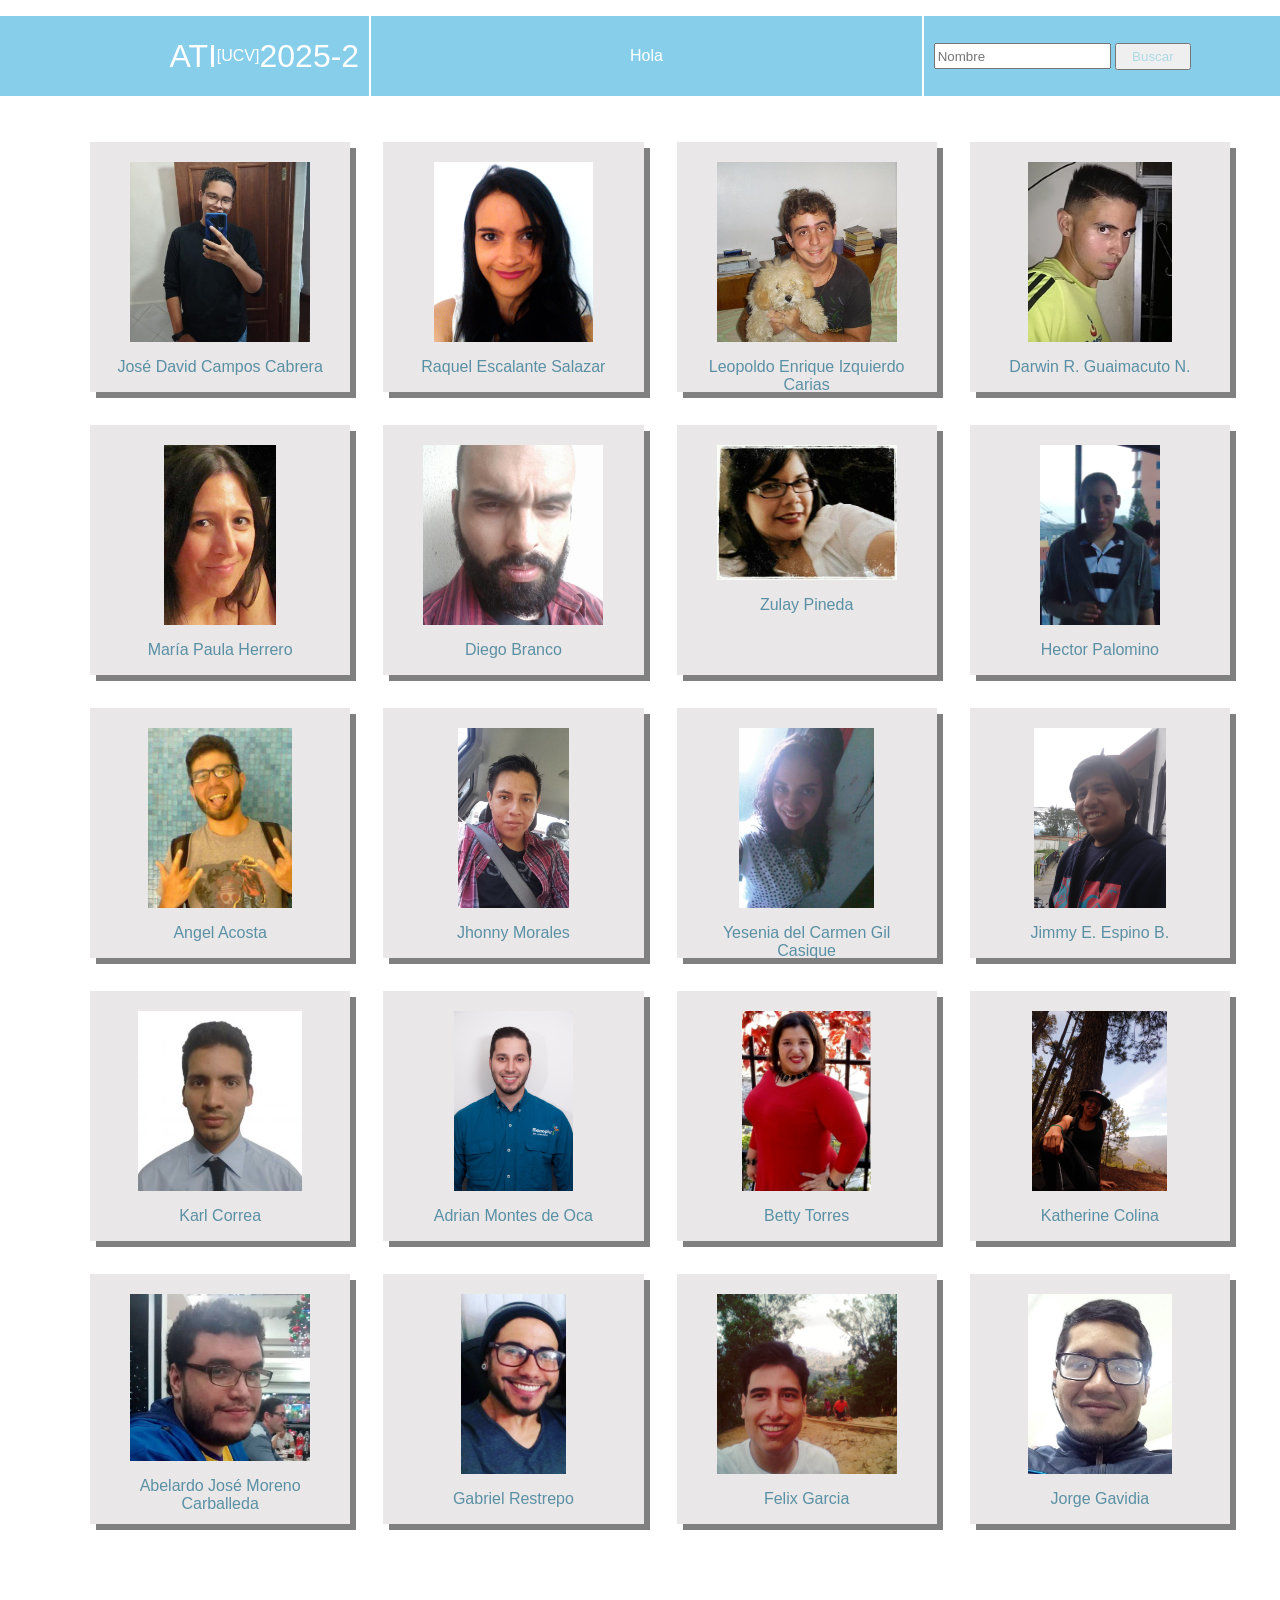
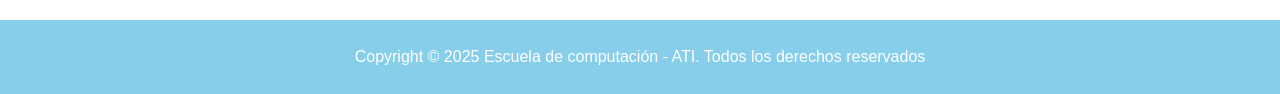
<file: Reto 1/index.html>
<!DOCTYPE html>
<html lang="es-ES">
<head>
    <meta charset="UTF-8">
    <meta name="viewport" content="width=device-width, initial-scale=1.0">
    <title id="titulo"></title>
    <link rel="icon" type="image/x-icon" href="docs/favicon.ico">
    <link rel="stylesheet" href="css/style.css">

    
    <script type="text/javascript" src="datos/index.json" defer></script>
    <script type="text/javascript" src="js/index.js" defer></script>
    

</head>
<body>
    <header>
        <nav>
            <ul>
                <li id="ati" class="elementosNav"><p id="logo"></p><sub id="uni"></sub><p id="periodo"></p></li>
                <li id="saludo" class="elementosNav"></li>
                <li id="barrabusqueda" class="elementosNav">
                    <form action="">
                        <input name="" id="busqueda" placeholder=""></textarea>
                        <button id="boton">Buscar</button>
                    </form>
                </li>
            </ul>
        </nav>
    </header>

    <section>
        <ul id="lista-personas">
            
        </ul>
    </section>

    <footer>
        <p id="copyright"></p>
    </footer>
</body>
</html>
</file>
<file: Reto 1/css/style.css>
body {
            margin: 0;
            padding: 0;
        }
        
        #nombre {
            color: orange;
        }

        #descripcion {
            font-family: sans-serif;
        }

        .contenedor {
            display: flex;
            align-items: center;
            gap: 1rem;
        }

        #imagen {
            width: 280px;
            border-top-left-radius: 15%;
        }

        #informacion {
            border: 2px solid black;
            padding: 10px;
            box-shadow: 6px 6px 0 0 gray;
        }

        tfoot a {
            color: orange;
        }

        tfoot a:active {
            color: red;
        }

        nav {
            font-family: sans-serif;
            background-color: skyblue;
            padding: 0;
            margin: 0;
            height: 80px;
        }

        footer {
            background-color: skyblue;
        }

        nav ul {
            list-style: none;
            display: flex;
            justify-content: space-around;
            width: 100%;
            height: 100%;
        }

        .elementosNav {
            color: white;
            display: flex;
            align-items: center;
            height: 100%;
        }

        #boton {
            padding: 4px 15px;
            color: lightblue;
        }

        #busqueda {
            height: 20px;
        }

        #ati {
            font-size: xx-large;
            border-right: 2px solid white;
            padding-right: 10px;
            color:white;
        }

        #ati sub {
            font-size: medium;
        }

        #saludo {
            justify-content: center;
        }

        #barrabusqueda {
            border-left: 2px solid white;
            padding-left: 10px;
        }

        footer {
            color:white;
            font-family: sans-serif;
            text-align: center;
            padding: 12px 0;
        }


        .personaNombre {
            color: rgb(90, 144, 165);
            text-align: center;
        }

        #lista-personas {
            font-family: sans-serif;
            display: grid;
            grid-template-columns: repeat(4, 1fr);
            grid-auto-rows: 250px;
            gap: 33px;
        }

        .persona {
            display: grid;
            grid-template-rows: auto 1fr auto;
            justify-items: center;
            background-color: rgb(233, 231, 231);
            padding: 20px;
            box-shadow: 6px 6px 0 0 gray;
        }

        section {
            padding: 30px 50px;
            margin-bottom: 50px;
        }

        .persona img {
            max-width: 180px;
            max-height: 180px;
        }

        .persona:hover {
            background-color: #99c5dd;
            -webkit-animation-name: sobrepasar;
            -webkit-animation-duration: .5s;
            animation-name: sobrepasar;
            animation-duration: .5s;
            animation-timing-function: ease-out;
            -webkit-animation-timing-function: ease-out;
            transform: scale(1.075) rotate(6deg);
        }
        
        .mensaje-no-alumnos {
            color: #99c5dd;
            font-size: large;
            list-style: none;
            text-align: center;
        }

        @-webkit-keyframes sobrepasar {
            0% {
                transform: scale(1) rotate(0deg);
            }

            10% {
                transform: scale(1.0075) rotate(0.6deg);
            }

            20% {
                transform: scale(1.015) rotate(1.2deg);
            }

            30% {
                transform: scale(1.0225) rotate(1.8deg);
            }

            40% {
                transform: scale(1.03) rotate(2.4deg);
            }

            50% {
                transform: scale(1.0375) rotate(3deg);
            }

            60% {
                transform: scale(1.045) rotate(3.6deg);
            }

            70% {
                transform: scale(1.0525) rotate(4.2deg);
            }

            80% {
                transform: scale(1.06) rotate(4.8deg);
            }

            90% {
                transform: scale(1.0675) rotate(5.4deg);
            }

            100% {
                transform: scale(1.075) rotate(6deg);
            }
        }

        @keyframes sobrepasar {
            0% {
                transform: scale(1) rotate(0deg);
            }

            10% {
                transform: scale(1.0075) rotate(0.6deg);
            }

            20% {
                transform: scale(1.015) rotate(1.2deg);
            }

            30% {
                transform: scale(1.0225) rotate(1.8deg);
            }

            40% {
                transform: scale(1.03) rotate(2.4deg);
            }

            50% {
                transform: scale(1.0375) rotate(3deg);
            }

            60% {
                transform: scale(1.045) rotate(3.6deg);
            }

            70% {
                transform: scale(1.0525) rotate(4.2deg);
            }

            80% {
                transform: scale(1.06) rotate(4.8deg);
            }

            90% {
                transform: scale(1.0675) rotate(5.4deg);
            }

            100% {
                transform: scale(1.075) rotate(6deg);
            }
        }

        @media screen and (min-width: 320px ) and (max-width: 480px){ /*Móviles*/
            #descripcion {
                font-size: 24px;
            }

            .contenedor {
                flex-direction: column;
            }

            #lista-personas {
                grid-template-columns: repeat(1, 1fr);
            }
            
            #barrabusqueda {
                display: none;
            }
        }

        @media screen and (min-width: 481px ) and (max-width: 768px){ /*Tablets*/
            #descripcion {
                font-size: 24px;
            }
            
            .contenedor {
                flex-direction: column;
            }

            #lista-personas {
                grid-template-columns: repeat(2, 1fr);
            }
        }

        @media screen and (min-width: 769px ) and (max-width: 1024px){ /*Portatiles*/
            #descripcion {
                font-size: 14px;
            }

            #lista-personas {
                grid-template-columns: repeat(3, 1fr);
            }
        }

        @media screen and (min-width: 1025px ) and (max-width: 1200px){ /*Desktop*/
            #descripcion {
                font-size: 14px;
            }
        }
</file>
